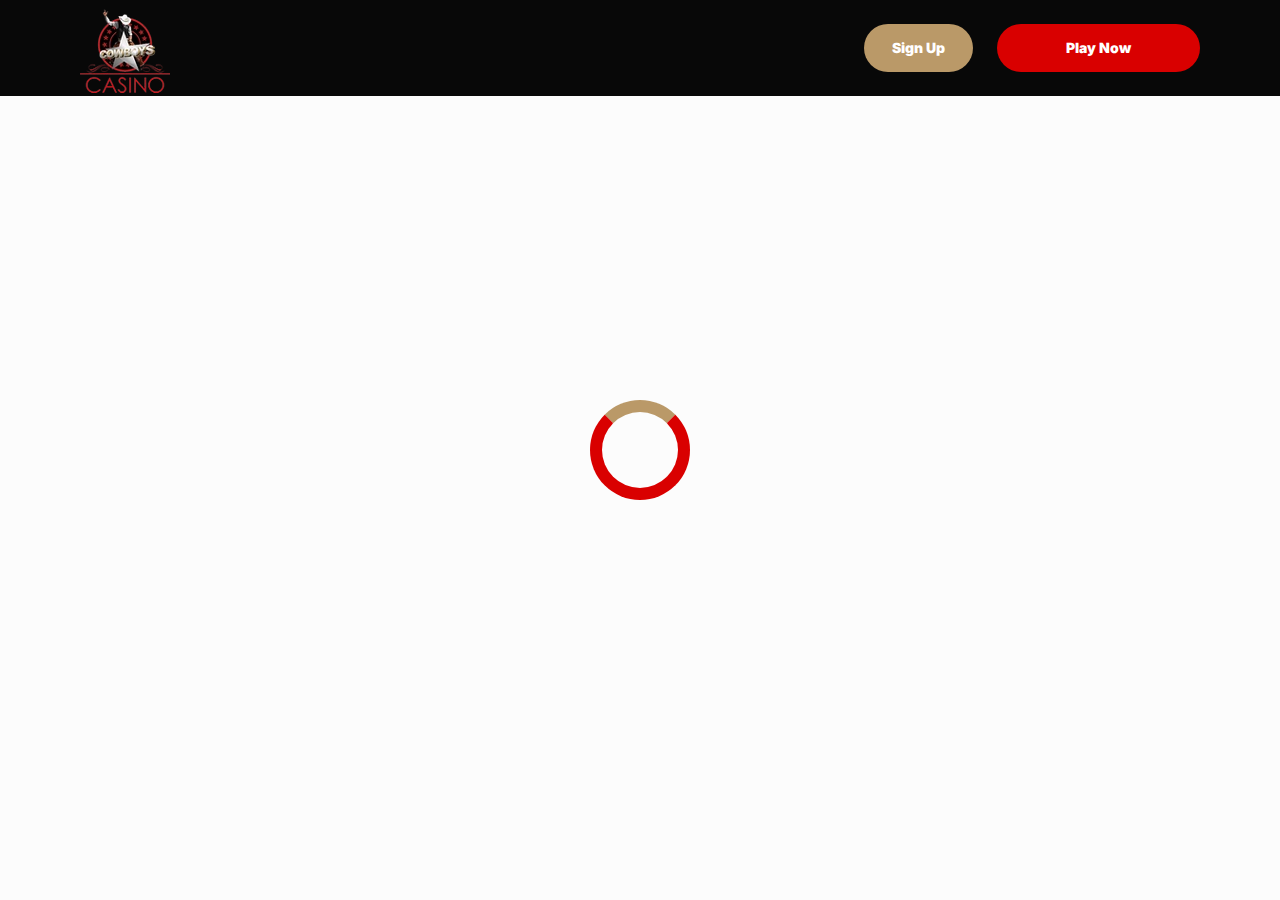
<file: casino.html>
<!doctype html>
<html lang="">
  <head>
    <script src="./index.js"></script>

    <link rel="manifest" href="./manifest.json" />

 
    <!-- Google Fonts -->
    <link rel="preconnect" href="https://fonts.googleapis.com" />
    <link rel="preconnect" href="https://fonts.gstatic.com" crossorigin />
    <link
      href="https://fonts.googleapis.com/css2?family=Inter:wght@300;400;500;600;700&display=swap"
      rel="stylesheet"
    />
      
    <!-- Google Fonts -->
    <link rel="preconnect" href="https://fonts.googleapis.com" />
    <link rel="preconnect" href="https://fonts.gstatic.com" crossorigin />
    <link
      href="https://fonts.googleapis.com/css2?family=Roboto:wght@300;400;500;600;700&display=swap"
      rel="stylesheet"
    />
      
    <!-- Google Fonts -->
    <link rel="preconnect" href="https://fonts.googleapis.com" />
    <link rel="preconnect" href="https://fonts.gstatic.com" crossorigin />
    <link
      href="https://fonts.googleapis.com/css2?family=Roboto:wght@300;400;500;600;700&display=swap"
      rel="stylesheet"
    />

    <meta
      name="viewport"
      content="width=device-width, initial-scale=1, minimum-scale=1, maximum-scale=2"
    />
    <link
      rel="preload"
      as="image"
      href="_assets/images/1763046158-favicon-staticwixstaticcom.webp"
      fetchpriority="high"
    />
    <link rel="stylesheet" href="./normalize.css" />
    <link rel="stylesheet" href="./index.css" />
    <meta name="theme-color" content="" />
    <title>Cowboys Casino Calgary | Slots, Poker, Shows &amp; Nightlife</title>
    <meta name="description" content="Discover Cowboys Casino in Calgary — 370+ slot machines, poker room, live shows, bars, nightclub, and festivals. Learn about bonuses, betting limits, entertainment, and nearby hotels.
" />
    <meta property="og:title" content="Cowboys Casino Calgary | Slots, Poker, Shows &amp; Nightlife" />
    <meta property="og:description" content="Discover Cowboys Casino in Calgary — 370+ slot machines, poker room, live shows, bars, nightclub, and festivals. Learn about bonuses, betting limits, entertainment, and nearby hotels.
" />
    <link
      rel="canonical"
      href="https://cowboyscasino-online.com"
    />
    <meta property="og:site_name" content="Cowboys Casino Calgary | Slots, Poker, Shows &amp; Nightlife" />
    <meta property="og:locale" content="en-CA" />
    <meta property="og:image" content="_assets/images/1763046037-snimok-ekrana-2025-11-13-175559-1-1.webp" />
    <meta property="og:image:width" content="1200" />
    <meta property="og:image:height" content="630" />
    <meta property="og:type" content="website" />
    <meta name="twitter:card" content="summary_large_image" />
    <meta name="twitter:site" content="cowboyscasino-online.com" />
    <meta name="twitter:title" content="Cowboys Casino Calgary | Slots, Poker, Shows &amp; Nightlife" />
    <meta name="twitter:description" content="Discover Cowboys Casino in Calgary — 370+ slot machines, poker room, live shows, bars, nightclub, and festivals. Learn about bonuses, betting limits, entertainment, and nearby hotels.
" />
    <meta name="twitter:image" content="_assets/images/1763046037-snimok-ekrana-2025-11-13-175559-1-1.webp" />
    <meta name="twitter:image:width" content="1200" />
    <meta name="twitter:image:height" content="630" />
    <link rel="icon" href="_assets/images/1763046044-favicon-staticwixstaticcom.webp" type="image/x-icon" sizes="16x16" />
    <meta name="language" content="en-CA" />
    <link rel="apple-touch-icon" href="" sizes="96x96" />
    <link
      rel="icon"
      href="_assets/images/1763046050-favicon-staticwixstaticcom.webp"
      type="image/webp"
      sizes="192x192"
    />
    <meta http-equiv="X-UA-Compatible" content="IE=edge" />
    <meta name="keywords" content="casino, online casino, gambling, slots, table games" />
    <link rel="icon" type="image/x-con" href="_assets/images/1763046044-favicon-staticwixstaticcom.webp" />
    <link rel="manifest" href="/manifest.json" />
    <link
      rel="preload"
      href="_assets/images/1763045915-snimok-ekrana-2025-11-13-175559-1-1.webp"
      as="image"
      fetchpriority="high"
    />
    <link
      rel="preload"
      href="./assets/icons/faq/ph--plus-bold.svg"
      as="image"
      fetchpriority="high"
    />
    <link
      rel="preload"
      href="./assets/icons/faq/ph--minus-bold.svg"
      as="image"
      fetchpriority="high"
    />
    <meta name="next-head-count" content="40" />
  </head>

  <body>
    <header class="header">
      <div class="headerBlock">
        <div class="headerLogoContainer">
          <a href="https://cowboyscasino-online.com" aria-label="Main page"
            ><img
              class="header__logo logo"
              src="_assets/images/1763046158-favicon-staticwixstaticcom.webp"
              alt="Cowboys Casino Logo"
          /></a>
        </div>
        <ul class="nav__list">
          <li class="nav__item">
            <a
              class="nav__link"
              href="casino.html?id=example-offer-id"
              aria-label="Sign Up"
              id="navSignUp"
            >
              Sign Up
            </a>
          </li>
          <li class="nav__item nav__itemLarge">
            <a
              class="nav__link nav__linkLarge"
              href="casino.html?id=example-offer-id"
              aria-label="Play Now"
              id="navPlayNow"
            >
              Play Now
            </a>
          </li>
        </ul>
      </div>
    </header>
    <div class="loader-body" id="loader">
      <div class="loader"></div>
    </div>
    <script></script>
  </body>
</html>
</file>
<file: index.css>
.main,.wrapper{width:100%;display:flex;position:relative}.btn,.main,.wrapper{position:relative}.btn,.not-found-title,.subtitle,.title{font-family:var(--accent-font);font-weight:900}.btn,.nav__item,.subtitle,.title{font-weight:900}.operatorElementGrey,.payElementGrey{mix-blend-mode:screen}.btn,.heroTitle,.subtitle,.title{text-transform:uppercase}.casinoCard,.heroTitle,.nav__list{letter-spacing:0}.cardName,.casinoCard,.loader-body,.not-found-content{text-align:center}.bonusDetailsImage,.cardImage{filter:drop-shadow(0 .125rem .125rem rgb(0 0 0 / .75))}.btn:hover,.gameContainer:hover,.nav__item:hover{transform:scale(1.1)}.btn:hover,.faqLabel:hover,.gradientContainer:hover,.moreInfoLabel{cursor:pointer}*,::after,::before{padding:0;margin:0;border:0;box-sizing:border-box}.btn,.btn--large{border-radius:6.25rem;line-height:1.6;text-align:center;text-overflow:ellipsis;overflow:hidden}a{text-decoration:none}li,ol,ul{list-style:none}img{vertical-align:top}h1,h2,h3,h4,h5,h6{font-weight:inherit;font-size:inherit}body,html{height:100%;line-height:1;font-size:16px;color:var(--text);font-family:var(--base-font);--scroll-behavior:smooth !important;scroll-behavior:smooth!important}body.overflow{overflow:hidden}.wrapper{min-height:100%;flex-direction:column;overflow-x:hidden}.container{max-width:90rem;margin:0 auto}.main{flex:1 1 auto;flex-direction:column;background:var(--main-bg)}.block{margin:0 auto;max-width:70rem;padding:0}.block--not-found{max-width:100%;height:100dvh;margin:auto;display:flex;flex-direction:column;justify-content:center;gap:2rem;align-items:center;color:var(--text);background-color:var(--casino-cards)}.btn,.loader-body{justify-content:center;display:flex}.not-found-title{font-size:4rem;color:var(--welcome-bonus-text)}.btn,.btn a{color:var(--button-text)}.not-found-content{font-size:1.5rem;margin:.3125rem;color:var(--text)}.block--not-found button{margin-top:1.875rem}.btn{width:13.625rem;height:3.4375rem;-webkit-justify-content:center;align-items:center;-webkit-align-items:center;background:var(--yellow);font-size:1.25rem;transition:0.2s;box-shadow:inset 0 0 0 .125rem transparent,0 0 0 .125rem #fff0}.btn--large{width:17.5rem;height:5.4375rem;font-size:1.75rem;gap:6.25rem;box-shadow:inset 0 0 0 .1875rem #fff0,0 .125rem 0 0 #fff0;background:var(--yellow-button);color:var(--main-button-text)}.btn--medium{width:13rem;height:3.25rem;font-size:1.25rem;line-height:1.6}.content,.subtitle,.title{line-height:1.39;color:var(--text)}.btn--small{width:9.125rem}.title{font-size:3.5rem}.title span{color:var(--text)}.subtitle{font-size:2.5rem}.content{font-family:var(--base-font);font-size:1.25rem}.logo{width:100%;height:auto}.heroTitle,.nav__item{font-family:var(--accent-font)}.nav__select__container{cursor:pointer;scale:1!important;transform:scale(1)!important}.nav__select{background:var(--bg);color:var(--lang-select-color);text-transform:uppercase;cursor:pointer}:root{--accent-font:'Inter', sans-serif;--base-font:'Roboto', sans-serif;--welcome-bonus-font:'Roboto', sans-serif;--lang-select-color:#222829;--bg:#080808;--bg-light:#080808;--main-bg:#e6e6e6;--text:#222829;--text-black:#ffffff;--table-head:#080808;--text-head:#ffffff;--hero-title-text:#222829;--yellow:#BA9968;--yellow-button:#D90000;--welcome-bonus-bg:#ffffff;--button-text:#ffffff;--main-button-text:#ffffff;--border-color:#efefdc;--casino-cards:#fcfcfc;--welcome-bonus-text:#D90000;--bonus-border-head:#efefdc;--bonus-border:#000033;--pay-back:#deeadf;--providers-back:#BA9968;--faq-label:#ffffff;--bg-footer:#222829;--copyright:#e7e7d5;--link-hover:#222829;--icon-color:;--top-games-hover-fg:#080808}.loader-body{width:100%;height:100vh;align-content:center;transition:0.5s;align-items:center;background-color:var(--casino-cards)}.header,.nav__item{justify-content:center;display:flex}.loader__img{width:7.5rem;height:7.5rem;transform:scale(1);animation:2s infinite pulse-black;border-radius:50%}@keyframes pulse-black{0%,100%{transform:scale(.8);box-shadow:0 0 0 1.25rem var(--yellow)}70%{transform:scale(1);box-shadow:0 0 0 .625rem #fff0}}.loader{width:6.25rem;height:6.25rem;border:.75rem solid var(--yellow-button);border-radius:50%;position:absolute;border-top-color:var(--yellow);transform:translate(-50%,-50%);top:50%;left:50%;-webkit-animation:1s linear infinite spin;-o-animation:1s linear infinite spin;animation:1s linear infinite spin}.loader-body.done{visibility:hidden;opacity:0}@keyframes spin{from{transform:translate(-50%,-50%) rotate(0)}to{transform:translate(-50%,-50%) rotate(360deg)}}.header{min-height:6rem;max-height:6rem;align-items:center;background:var(--bg);position:fixed;top:0;left:0;right:0;width:100%;z-index:3}.headerBlock{width:100%;height:100%;display:flex;gap:.625rem;align-items:center;justify-content:space-between;padding:1.5rem 10rem}.headerLogoContainer{height:100%;max-width:8.75rem;width:8.75rem;margin-left:0;display:flex}.headerLogoContainer a{margin:auto;width:100%}.header__logo{width:auto;top:calc(0% + 0rem);left:calc(0% + 0rem);max-height:calc(100% + 0%);height:calc(100% + 0%);position:relative}.nav__list{display:flex;gap:1.5rem}.nav__item{align-items:center;font-size:.875rem;line-height:1.7;transition:0.2s;border-radius:6.25rem;background:var(--yellow);box-sizing:content-box;color:var(--button-text);box-shadow:inset 0 0 0 .125rem transparent,0 .125rem 0 0 #fff0}.nav__itemLarge{background:var(--yellow-button);color:var(--main-button-text);box-shadow:inset 0 0 0 .125rem #fff0,0 .125rem 0 0 #fff0}.nav__item:hover{cursor:pointer}.nav__link{color:var(--button-text);padding:.75rem 1.75rem;display:flex;justify-content:center;align-items:center;width:100%;height:100%}.nav__linkLarge{color:var(--main-button-text);padding:.75rem 4.3125rem}@media (max-width:90rem){.headerBlock{max-width:70rem;margin:0 auto;padding:1.5rem 0}}@media (max-width:75rem){.block{padding:0 2.5rem}.headerBlock{padding:1.5rem 3rem 1.5rem 2.7rem}}@media (max-width:64rem){.headerBlock{padding:1.5rem 3rem 1.5rem 2.7rem}.headerLogoContainer{margin-left:0}}.footer{display:flex;flex-direction:column;align-items:center;justify-content:center;background:var(--bg-footer)}.footerContainer{max-width:90rem;margin:0 auto;width:100%}.footerTop{padding-top:1.625rem;padding-bottom:.5rem;width:100%;display:flex;justify-content:center;position:relative}.footerLogoContainer{position:absolute;top:.5rem;left:10rem}.footer__logo{width:8.75rem;height:auto}.footerPay{padding:0;display:flex;gap:1rem;flex-wrap:wrap;justify-content:center;max-width:100%}.payElementGrey{max-height:2rem;width:auto}.payElementColor{display:none;max-height:2rem;width:auto}.bonusDetailsInfo .bonusDetailBlockAdd,.heroTextMobile,.moreInfoInput,.operatorBlock:hover .operatorElementGrey,.payBlock:hover .payElementGrey,.topCasinoChipsLeftMobile{display:none}.faqInput:checked+.faqLabel+.faqContent,.heroTextDesktop,.operatorBlock:hover .operatorElementColor,.payBlock:hover .payElementColor{display:block}.footerMiddle,.footerOperator{display:flex;justify-content:center}.footerMiddle{padding-top:.5rem;padding-bottom:0;width:100%}.footerOperator{max-width:40.5rem;width:80%;padding:0;flex-wrap:wrap;gap:.5rem}.operatorElementColor,.operatorElementGrey{max-height:2rem;width:auto;margin-bottom:1rem}.operatorElementColor{display:none}.footerBottom{padding-top:.625rem;padding-bottom:.625rem}.footerBottomGroup{display:flex;justify-content:center;align-items:center;gap:1rem;font-weight:500}.footerBottomAge{font-size:2rem;line-height:1.1875;color:var(--copyright)}.footerBottomCopyright{font-size:1.25rem;line-height:2;color:var(--copyright)}@media (max-width:86.25rem){.footerTop{padding-top:1.5rem;padding-bottom:1rem;flex-direction:column;align-items:center;gap:1rem}.footerLogoContainer{position:static;display:block}.footer__logo{width:8.75rem;height:auto}}@media (max-width:64rem){.footerOperator{width:60%}.payElementColor,.payElementGrey{max-height:1.75rem}.operatorElementColor,.operatorElementGrey{max-height:1.5625rem}}@media (max-width:55rem){.footerOperator{width:70%}}@media (max-width:48rem){.not-found-title{font-size:4rem}.btn--large,.not-found-content{font-size:1.25rem}.btn--large{width:15rem;height:4.5rem;gap:.625rem;line-height:1.6;border-radius:6.25rem;background:var(--yellow-button)}.header{min-height:6rem;max-height:6rem}.headerBlock{padding:1.5rem 2.5rem 1.5rem 2.3rem}.headerLogoContainer{max-width:7.25rem;width:7.25rem}.header__logo{height:auto;top:calc(0% + 0rem);left:calc(0% + 0rem);max-width:calc(7.25rem + 0%);width:calc(7.25rem + 0%);position:relative}.nav__list{gap:.5rem}.nav__item{font-size:.625rem;border-radius:6.25rem}.nav__link{padding:.5rem 1.15625rem}.nav__linkLarge{padding:.5rem 1.75rem}.footer__logo{width:5.5rem;height:auto}}@media (max-width:36.25rem){.footerBottomGroup{gap:.625rem}.footerPay{gap:.4rem}.footerOperator{gap:.4rem;width:80%}.operatorElementColor,.operatorElementGrey,.payElementColor,.payElementGrey{max-height:1.375rem}.footerBottomAge{font-size:1.625rem}.footerBottomCopyright{font-size:1rem}}@media (max-width:36rem){.btn,.btn--large{border-radius:6.25rem}.subtitle,.title{font-weight:900;font-family:var(--accent-font);word-wrap:break-word}.btn--large{width:15rem;height:4.5rem;gap:.625rem;font-size:1.5rem;line-height:1.6;background:var(--yellow-button)}.btn--medium{font-size:1.125rem;line-height:1.6}.title{font-size:2rem}.subtitle{font-size:1.5rem}.footerMiddle{padding-top:0;padding-bottom:0}.footerOperator{max-width:26rem;width:100%}.footerBottomGroup,.footerPay{gap:.625rem}.payElementColor,.payElementGrey{max-height:1.375rem}.operatorElementColor,.operatorElementGrey{max-height:1.375rem;margin-bottom:.4rem}.footerBottomAge,.footerBottomCopyright{font-size:1.125rem;line-height:1.17;color:var(--copyright)}}@media (max-width:30rem){.footerBottomGroup{gap:.1875rem;font-weight:400}.payElementColor,.payElementGrey{max-height:1rem}.footerBottomAge,.footerBottomCopyright{font-size:.75rem}.footerBottomGroup,.footerPay{gap:.5rem}}.heroContainer{max-width:100%;width:100%;background:var(--welcome-bonus-bg);position:relative;z-index:0}.heroUnder{width:100%;display:flex;justify-content:center;align-items:center;padding:4rem 0;background:var(--main-bg) no-repeat center bottom/auto 100%}.heroMainTitle{max-width:70rem;width:70rem;border-radius:.9375rem;background:var(--welcome-bonus-bg);padding:1.4375rem 3.75rem;text-transform:uppercase;font-size:1.75rem;line-height:1.214;text-align:center;margin:0;color:var(--text)}.hero,.heroButton,.heroGroup{z-index:1;position:relative}.hero{max-width:90rem;width:100%;margin:0 auto;padding:8.53125rem 0 8.75rem;max-width:calc(90rem + 0%);width:calc(100% + 0%);background:url(_assets/images/1763045876-snimok-ekrana-2025-11-13-175559-1-1.webp) right calc(10.5rem + 0rem) top calc(8.5rem + -3rem) / auto calc(63% + 10%) no-repeat}.heroBlock{position:relative;width:100%;max-width:70rem;margin:0 auto}.heroGroup{width:100%;margin-bottom:5.03125rem;display:flex;flex-direction:column;gap:3rem}.heroTitle{max-width:22.75rem;font-size:4rem;font-weight:900;line-height:1.5625;color:var(--hero-title-text);text-shadow:0 .25rem .25rem rgb(0 0 0 / .25);font-family:var(--welcome-bonus-font)}.heroTextGroup{max-width:70%;margin-bottom:0}.heroText{font-size:2rem;line-height:1.1875;min-height:2.375rem;font-weight:500;color:var(--text)}.heroTextBonus{max-width:50%}.heroLink{display:block;width:18.125rem}.heroButton,.gamesButton,.advantagesButton,.bonusDetailsButton,.topCasinoButton{width:18.125rem;font-size:1.75rem}@media (max-width:85rem){.hero{padding:8.53125rem 0 8.75rem;background:url(_assets/images/1763045876-snimok-ekrana-2025-11-13-175559-1-1.webp) right calc(1rem + 0rem) top calc(10rem + -3rem) / auto calc(55% + 10%) no-repeat}.heroTextBonus{max-width:65%}}@media (max-width:75rem){.heroMainTitle{max-width:52.0625rem}}@media (max-width:64rem){.hero{padding:8.53125rem 0 8.75rem;background:url(_assets/images/1763045876-snimok-ekrana-2025-11-13-175559-1-1.webp) right calc(1rem + 0rem) top calc(10rem + -3rem) / auto calc(50% + 10%) no-repeat}.heroGroup{gap:2rem}.heroTextBonus{max-width:70%}.heroTitle{max-width:22.75rem;font-size:3rem}.heroText{font-size:1.5rem;min-height:1.7rem}}@media (max-width:58.125rem){.hero{padding:8.53125rem 0 8.75rem;background:url(_assets/images/1763045876-snimok-ekrana-2025-11-13-175559-1-1.webp) right calc(1rem + 0rem) top calc(10rem + -3rem) / auto calc(45% + 10%) no-repeat}.heroTextBonus{max-width:64%}.heroMainTitle{max-width:34.1875rem}}@media (max-width:48rem){.heroTextBonus,.heroTextGroup{max-width:100%}.heroText,.heroTitle{font-family:var(--accent-font)}.hero{padding:24.09375rem 0 2.75rem;background:url(_assets/images/1763045876-snimok-ekrana-2025-11-13-175559-1-1.webp) center top calc(10rem + -3rem) / auto calc(36% + 10%) no-repeat}.heroUnder{height:4rem}.heroBlock{text-align:center}.heroGroup{margin-bottom:0;gap:1.45rem;align-items:center}.heroTextGroup{margin-top:1.55rem}.heroTextDesktop{display:none}.heroTextMobile{display:block}.heroLink{margin-left:auto;margin-right:auto;width:16.375rem;position:relative;left:0}.heroButton,.gamesButton,.advantagesButton,.bonusDetailsButton,.topCasinoButton{font-size:1.5rem;width:16.375rem;height:4.8125rem}.heroTitle{max-width:22.75rem;font-size:3.5rem;display:none}.heroText{text-transform:uppercase;font-size:1.5rem;line-height:1.5;min-height:auto;color:var(--text)}.heroMainTitle{padding:1rem .8125rem;font-size:1.25rem;max-width:38.5rem}}.bonusDetailsTitle,.sprovidersTitle,.topCasinoGroup,.topCasinoTitle{margin-bottom:3rem}@media (max-width:43.75rem){.heroMainTitle{max-width:31rem}.heroUnder{padding:5.5rem 2.5rem}}@media (max-width:36rem){.heroBlock,.heroTextGroup{margin-left:0}.hero{background:url(_assets/images/1763045915-snimok-ekrana-2025-11-13-175559-1-1.webp) center top calc(3.5rem + 2rem) / auto calc(50% + -5%) no-repeat}.heroBlock{padding-right:0;padding-left:0}.heroTitle{margin-left:2.5rem;margin-top:0}}@media (max-width:34.375rem){.hero{background:url(_assets/images/1763045915-snimok-ekrana-2025-11-13-175559-1-1.webp) center top calc(5.5rem + 2rem) / auto calc(50% + -5%) no-repeat}.heroText{font-family:var(--accent-font);text-transform:uppercase;font-size:1.2rem}.heroUnder{height:4rem}.heroMainTitle{padding:.5rem;font-size:1rem}}@media (max-width:25.875rem){.hero{background:url(_assets/images/1763045915-snimok-ekrana-2025-11-13-175559-1-1.webp) center top calc(4.2rem + 2rem) / auto calc(50% + -5%) no-repeat}.heroGroup{gap:2rem}.heroUnder{height:4rem}.heroTitle{margin-top:0;max-width:22.75rem;font-size:2.6rem;line-height:110%}.heroText{font-size:1.1rem;line-height:1.1;min-height:1.32rem}}@media (max-width:23.4375rem){.hero{padding:15rem 0 1rem;background:url(_assets/images/1763045915-snimok-ekrana-2025-11-13-175559-1-1.webp) center top calc(2.5rem + 2rem) / auto calc(55% + -5%) no-repeat}.heroGroup{gap:1rem}.heroUnder{height:2rem;padding:2.5rem 1.5rem}.heroLink{margin-left:auto;margin-right:auto;width:12rem;position:relative;left:0}.heroTitle{margin-top:0;max-width:22.75rem;font-size:2.6rem;line-height:110%}.heroText{font-size:.8rem;line-height:1;min-height:1rem;margin-left:1rem;margin-right:1rem}.heroButton,.gamesButton,.advantagesButton,.bonusDetailsButton,.topCasinoButton{font-size:1rem;line-height:1;width:12rem!important;height:3rem;margin:0 auto}}.cardBonus,.cardName,.cardWelcome{max-width:100%}.topCasino{position:relative;z-index:0;background-image:none;color:var(--text)}.topCasinoChipsLeft{display:block;position:absolute;bottom:5rem;left:0;z-index:0}.topCasinoBlock{padding-top:4.5rem;position:relative;z-index:1}.topCasinoGroup{max-width:100%;display:flex;flex-wrap:wrap;gap:1.6625rem;justify-content:flex-start;align-items:stretch}.cardBonus,.cardWelcome{margin:auto;font-family:var(--base-font)}.sgradientContainer,.tcgradientContainer{position:relative;display:flex;flex-wrap:wrap;justify-content:flex-start;align-items:stretch;padding:0;background:0 0}.bonusTableRowContainer::before,.gggradientContainer::before,.pygradientContainer::before,.sgradientContainer::before,.tcgradientContainer::before{content:"";position:absolute;top:-.125rem;left:-.125rem;right:-.125rem;bottom:-.125rem;background:0 0;z-index:-1;border-radius:.5rem}.casinoCard{width:16.25rem;height:auto;padding:2rem 1.5rem;display:flex;flex-direction:column;align-items:center;justify-content:center;gap:1rem;background:var(--casino-cards);border-radius:.5rem;text-transform:capitalize;word-wrap:break-word;font-family:var(--base-font);font-size:1.25rem;line-height:1.2}.cardButton,.cardButton span{width:12.625rem}.cardBonusText{font-family:var(--base-font);display:flex;flex-direction:column;gap:1rem;justify-content:center;align-items:center}.cardWelcome{color:var(--welcome-bonus-text);font-size:1.5rem;line-height:1.17}.cardBonus{font-size:1.25rem;line-height:1.15}.cardImage{margin-top:0;justify-self:flex-start}.cardName{font-family:var(--base-font);font-weight:500;font-size:1.25rem;line-height:1.2}.gamePlayText,.gameTitle{font-family:var(--base-font);font-weight:500}.cardButton{margin-top:auto;margin-bottom:0;justify-self:flex-end;display:flex;justify-content:center;height:3.5rem}.topCasinoButton{width:17.5rem;margin:0 auto}@media (max-width:75rem){.topCasinoGroup{justify-content:center}}@media (max-width:64.375rem){.topCasino{background-image:none}.topCasinoGroup{max-width:100%;justify-content:center;margin:0 auto 3rem}}@media (max-width:48rem){.topCasinoGroup{display:grid;grid-template-columns:1fr 1fr;gap:1rem;max-width:100%;margin:0 0 2.5rem;padding-left:2.5rem;padding-right:2.5rem}.casinoCard{width:100%}}@media (max-width:36rem){.casinoCard,.tcgradientContainer::before{border-radius:.5rem}.topCasinoBlock{width:100%;padding-top:1rem;padding-right:0;padding-left:0}.cardName,.topCasinoChipsLeft{display:none}.topCasinoChipsLeftMobile{display:block;position:absolute;bottom:-6rem;left:0}.topCasinoTitle{max-width:18.75rem;margin-left:2.5rem;margin-right:2.5rem}.casinoCard{padding:1rem 1.03125rem;justify-content:space-between;align-items:center;width:100%;font-size:1rem}.cardImage{margin-top:0;max-width:10rem;width:10rem;height:4rem}.cardBonusText{gap:.5rem}.cardWelcome{font-size:1.5rem;line-height:1.17}.cardBonus{font-size:1rem;line-height:1.1875;max-width:70%}.cardButton,.cardButton span{max-width:12.5rem;width:12.5rem}.cardButton{padding:0;height:3.375rem;font-size:1.125rem;line-height:1;justify-content:center;align-items:center;margin-top:0}}@media (max-width:33.125rem){.topCasinoGroup{grid-template-columns:1fr}.cardBonus{max-width:100%}}.bonus .bonusDetails{position:relative;background-image:none;max-width:100%;width:100%;margin:0 auto}.bonusChipsRight{display:block;position:absolute;top:-8rem;right:0}.bonusDetailsBlock,.gamesBlock,.sprovidersBlock{padding-top:8.75rem;padding-bottom:8.75rem}.bonusTable{display:flex;flex-direction:column;gap:1.5rem;margin-bottom:3rem}.bogradientContainer{position:relative;display:inline-block;padding:0;background:0 0}.bonusTableHeader,.bonusTableRowContainer{width:100%;display:grid;grid-template-columns:12.875rem repeat(5,1fr);font-size:1.25rem;border-radius:.5rem}.bogradientContainer::before{content:"";position:absolute;top:-.0625rem;left:-.0625rem;right:-.0625rem;bottom:-.0625rem;background:0 0;z-index:-1;border-radius:.5rem}.bonusTableHeader{row-gap:1.5rem;line-height:2}.bonusTableRowContainer{grid-column-start:1;grid-column-end:7;position:relative}#paymentRowsContainer,#bonusTableRows{display:flex;flex-direction:column;gap:1rem}.bonusTableRow.bonusTableHeader{background:var(--table-head)}.bonusDetailsWelcome{width:15rem!important}.bonusTableRow>div:not(.bonusDetailsInfo){padding-top:1rem;padding-bottom:1rem}.bonusTableRow:not(.bonusTableHeader)>div:not(.bonusDetailsInfo){background:var(--casino-cards);color:var(--text)}.bonusDetailsImage,.bonusDetailsText,.moreInfoLabel{border-right:.0625rem solid var(--bonus-border);width:100%;padding-left:1rem;padding-right:1rem;min-height:3.75rem;display:flex;justify-content:center;align-items:center}.bonusDetailBlock .bonusDetailsText,div.bonusTableHead:nth-child(6) p{border-right:none}.bonusDetailsContainer .bonusDetailsText{border-right:.0625rem solid var(--bonus-border);justify-content:flex-start;height:2.5rem;margin-top:.5rem;margin-bottom:.5rem;min-height:auto}.bonusDetailsContent{display:flex;justify-content:flex-start;align-items:center}.bonusTableRow.bonusTableHeader>div.bonusTableHead{font-size:1.5rem;line-height:1.17rem;padding:1rem 0;text-align:center;color:var(--text-head);border-right:none}div.bonusTableHead p{width:100%;border-right:.0625rem solid var(--bonus-border-head);height:3.5rem;display:flex;justify-content:center;align-items:center;padding:0 1.2rem;line-height:1.17}.bonusTableRow div.bonusDetailsInfo{background:0 0}.bonusDetailsInfo{margin-top:.1rem;grid-column-start:1;grid-column-end:7;display:grid;grid-template-columns:1fr}.bonusDetailsInfo .bonusDetailBlock{display:grid;grid-template-columns:12.875rem 5fr;border-bottom:.0625rem solid var(--bonus-border);font-size:1.25rem;line-height:2;color:var(--text)}.bonusDetailBlock p{padding:0 1rem;width:100%}.moreInfoLabel{display:flex;transition:0.5s}.bonusTableRow.bonusTableHeader>div.bonusTableHead .bonusClaimBonus{width:16.2rem}.bonusButton-deposit{background:var(--yellow);width:10.5rem;height:3.25rem;font-size:1.25rem;line-height:1.2}.bonusButton{width:13.5625rem;height:3.5rem;background:var(--yellow);margin-left:1.71875rem;margin-right:1rem}div:has(.moreInfoInput+.moreInfoLabel)~.bonusDetailsInfo{display:none}div:has(.moreInfoInput:checked+.moreInfoLabel)~.bonusDetailsInfo{display:grid}.bonusDetailsButton{margin:0 auto}@media (max-width:65.625rem){.bonusTableRow.bonusTableHeader>div.bonusTableHead .bonusClaimBonus{width:15rem}.bonusButton{margin-left:1rem;width:13rem}}@media (max-width:64.375rem){.bonusDetailsInfo,.bonusTableRowContainer{grid-column-start:1;grid-column-end:6}.bonusDetails{background-image:none}.bonusTable{font-size:1rem}.bonusTableHeader,.bonusTableRowContainer{grid-template-columns:repeat(5,1fr)}.bonusTableHeader>div:nth-child(2),.bonusTableRowContainer>div:nth-child(2){display:none}.bonusDetailsInfo .bonusDetailBlock{line-height:1.2;grid-template-columns:11.25rem 4fr}.bonusDetailsInfo{margin-top:.5rem}.bonusDetailsImage{min-width:6.25rem;height:auto;min-height:auto}.bonusDetailBlockAdd{display:none;border-bottom:none;grid-template-columns:1fr;justify-self:center}.bonusDetailsPicture,.bonusHeaderCasino{min-width:11.25rem}}@media (max-width:48rem){.bonusDetailsInfo,.bonusTableRowContainer{grid-column-start:1;grid-column-end:5}.bonusDetailsBlock{padding-top:7.5rem;padding-bottom:6rem}.bogradientContainer::before,.bonusTableHeader,.bonusTableRowContainer,.bonusTableRowContainer::before{border-radius:.5rem}.bonusTableHeader>div:nth-child(6),.bonusTableRowContainer>div:nth-child(6){display:none}.bonusTable{font-size:1.125rem;gap:1.5rem}.bonusTableHeader,.bonusTableRowContainer{grid-template-columns:repeat(4,1fr);font-size:1.125rem;row-gap:1.5rem}.bonusDetailBlock{grid-template-columns:11rem 3fr}.bonusDetailsImage,.bonusDetailsText,.moreInfoLabel{border-right:none;padding-left:.5rem;padding-right:.5rem;min-height:4rem}.bonusDetailsRate{border-left:.0625rem solid var(--bonus-border)}.bonusTableRow>div:not(.bonusDetailsInfo){padding-top:.5rem;padding-bottom:.5rem}.bonusDetailsPicture,.bonusHeaderCasino{min-width:11rem}.bonusDetailsImage{height:auto;min-height:auto}.bonusDetailsContainer .bonusDetailsText{border-right:.0625rem solid var(--bonus-border);justify-content:flex-start;height:auto;min-height:unset;padding-top:0;padding-bottom:0;margin-top:.5rem;margin-bottom:.5rem}.bonusTableRow.bonusTableHeader>div.bonusTableHead{font-size:1.125rem;line-height:1.17;padding:.5rem 0;text-align:center;color:var(--text-head);border-right:none}div.bonusTableHead p{border-right:none;height:3.625rem}.bonusTableHead>.bonusHeaderCasino{border-right:.0625rem solid var(--bonus-border-head)}.bonusDetailsInfo{margin-top:1rem}.bonusDetailsInfo .bonusDetailBlock{grid-template-columns:11rem 5fr}.bonusDetailsInfo .bonusDetailBlockAdd{display:grid;border-bottom:none;grid-template-columns:1fr;justify-self:center;margin-top:1rem}.bonusDetailBlock p{padding:.5rem .625rem .5rem .5rem;font-size:1.125rem;line-height:1.5}.bonusDetailsInfo .bonusDetailBlockAdd span{font-size:1rem;line-height:1}.bonusDetailsInfo .bonusDetailBlock .bonusButton{max-width:12.75rem;width:12.75rem;padding:0;height:3.375rem;font-size:1.125rem;line-height:1.39}}.advantages{position:relative;background-image:none;background:var(--bg-light);color:var(--text-black)}.bonusChipsRightMobile,.faqInput,.faqInput+.faqLabel+.faqContent,.gamesChipsLeftMobile,.payMethodGroupTwo,.paymentChipsMobile{display:none}.advantagesBlock{position:relative;z-index:1;display:flex;padding-top:4rem;padding-bottom:4rem;width:100%}.advantagesDescription{width:28rem;border-right:.125rem solid var(--border-color);padding-right:2rem}.advantagesTitle{margin-bottom:2.5rem;color:var(--text-black);font-size:2.5rem}.advantagesAppTitle{margin-bottom:3rem;max-width:21.375rem}.advantagesList{display:flex;flex-direction:column;gap:2.5rem;margin-bottom:2.5rem}.advantagesItem{display:flex;gap:1rem;align-items:center}.advantagesText{font-size:1.5rem;line-height:1.17;max-width:90%;word-wrap:break-word}.advantagesLink{display:block;width:17.5rem}.advantagesButton{width:17.5rem;max-height:5.152rem}.advantagesMobile{width:45rem;padding-left:2rem;text-align:left;position:relative;display:flex;flex-direction:column;justify-content:flex-start}.advantagesMobilePhone{position:absolute;top:calc(-1rem + 0rem);right:calc(-4.5rem + 0rem);max-width:calc(40% + 0%);height:auto;margin-bottom:2.5rem}.advantagesStoreGroup{display:flex;flex-direction:column;gap:1.5rem;align-self:flex-start}@media (max-width:87.5rem){.advantagesMobilePhone{right:calc(-4rem + 0rem)}}@media (max-width:78.125rem){.advantagesBlock{padding-left:2.5rem;padding-right:2.5rem}.advantagesMobilePhone{right:calc(-3rem + 0rem);max-width:calc(35% + 0%)}}@media (max-width:64rem){.advantages{position:relative}.advantagesStoreGroup{flex-direction:column}.advantagesMobilePhone{position:static;height:auto;margin-bottom:2.5rem}}@media (max-width:58.125rem){.advantages{position:relative;color:var(--text-black)}.advantagesBlock{flex-direction:column-reverse;gap:5rem}.advantagesDescription{width:100%;border-right:none;padding-right:0}.advantagesStoreGroup{flex-direction:row;align-self:center}.advantagesMobile{width:100%;padding-left:0}.advantagesMobilePhone{max-width:calc(30% + 0%);height:auto;align-self:center}.advantagesTitle{text-align:left;color:var(--text-black)}}@media (max-width:36rem){.bonusChipsRight{display:none}.bonusDetailsInfo .bonusDetailBlockAdd{justify-self:flex-end;padding:0}.bonusDetailsInfo .bonusDetailBlockAdd span{margin:0}.bonusDetailsButton{margin-left:auto}.bonusTableRow .bonusTableHead .bonusHeaderTextSpins{padding-left:.2rem;padding-right:.2rem}.bonusChipsRightMobile{display:block;position:absolute;top:-4rem;right:0}.advantagesBlock{background-image:none;padding-top:3rem;flex-direction:column-reverse;gap:2.5rem}.advantagesDescription{padding:1.5rem}.advantagesMobile{width:100%;padding:1.5rem;margin-bottom:0}.advantagesButton,.advantagesLink{margin-left:auto;margin-right:auto;width:15.5625rem}.advantagesAppTitle,.advantagesTitle{color:var(--text-black);margin-bottom:1.5rem;max-width:100%}.advantagesTitle{text-align:left;font-size:1.5rem;line-height:1}.advantagesText{font-size:1.125rem;line-height:1.17}.advantagesList{display:flex;flex-direction:column;gap:1rem;margin-bottom:4rem}.advantagesLink{max-width:15.5625rem}.advantagesStoreGroup{flex-direction:row;align-self:center}.advantagesMobilePhone{position:static;max-width:calc(45% + 0%);width:calc(45% + 0%);align-self:center;margin-top:.5rem;margin-bottom:1.5rem}.bonusesCircleContainer{background:0 0}}.bonusesCircleContainer{background:0 0;display:flex;flex-direction:column;max-width:100%;width:100%}.games{background:0 0;position:relative}.gamesTitle{margin-bottom:3rem;margin-left:0}.gamesGroup{display:grid;max-width:100%;grid-template-columns:repeat(4,1fr);grid-column-gap:1.3125rem;grid-row-gap:1.5rem;justify-items:center;margin-bottom:3rem}.gggradientContainer{opacity:0;transition:0.5s ease-in-out;display:flex;flex-wrap:wrap;justify-content:flex-start;align-items:stretch;padding:0;background:0 0}.gameDescription,.playBlock{justify-content:center;display:flex}.gameDescription{position:absolute;top:0;left:0;transition:0.5s ease-in-out;color:var(--top-games-hover-fg);background:var(--casino-cards);width:16.5rem;height:8.875rem;align-items:center;flex-direction:column;gap:1rem;padding:.625rem;border-radius:.5rem}.gamesButton,.gamesLink{width:17.5rem}.gameImage{border-radius:.5rem}.playBlock{align-items:center;gap:.5rem}.gameContainer{transition:0.2s;position:relative;border-radius:.5rem}.gameContainer:hover .gggradientContainer{opacity:1}.gamePlayLink{display:flex;gap:.875rem;justify-content:center;align-items:center;font-size:1.625rem;line-height:1.875rem;font-weight:500}.gameTitle{text-align:center;word-break:break-word;font-size:1.5rem;line-height:1}.gamePlayText{display:block;font-size:1.5rem;line-height:1.17}.connectSubtitle,.connectTitle,.depositTitle,.history,.historySubtitle,.historyTitle{color:var(--text-black)}.gamesLink{display:block;margin:0 auto}@media (max-width:75rem){.bonusDetailsBlock{padding-left:2.5rem;padding-right:2.5rem}.bonusDetailsWelcome{width:13rem!important}.gameDescription,.gameImage{width:13.75rem;height:7.375rem}.gamesBlock{padding:8.75rem 2.5rem}.gamesTitle{margin-left:0}.gameDescription{gap:.5rem;padding:.5rem}.gameTitle{font-size:1.2rem}}@media (max-width:64rem){.gameDescription,.gameImage{width:15rem;height:8rem}.gamesGroup{max-width:100%;grid-template-columns:repeat(2,15.625rem);justify-content:center}.gameDescription{gap:.5rem;padding:.5rem}}@media (max-width:32.5rem){.headerLogoContainer,.header__logo{top:calc(0% + 0rem);left:calc(0% + 0rem);max-width:calc(5.8rem + 0%);width:calc(5.8rem + 0%)}.nav__list{flex-direction:row;align-items:center}.nav__item{display:none}.nav__itemLarge{display:flex}.header__logo{height:auto}.footer__logo{width:5.5rem;height:auto}.gamesGroup{grid-template-columns:repeat(1,15.625rem)}}.applicationCircleContainer,.historyCircleContainer,.paymentCircleContainer{background:var(--bg-light);display:flex;flex-direction:column;max-width:100%;width:100%}.history,.payMethod{background-image:none}.history{position:relative}.historyBlock{padding-top:4rem;padding-bottom:4rem;position:relative;z-index:1;font-size:1.25rem;line-height:2}.historyTitle{margin-bottom:1.5rem;margin-top:0}.historySubtitle{margin-bottom:2.5rem;margin-top:2.5rem}.applicationDescriptionTwo,.bonusesDescriptionNext,.depositDescriptionLast,.historyDescription,.idiomasDescriptionTwo,.providersDescriptionTwo{margin-top:1.5rem}.historyGroup{display:flex;gap:4.75rem}.depositColumn,.historyColumn,.supportColumn{flex-basis:50%}.historyColumn:nth-child(2){display:flex;justify-content:center;align-items:flex-end;position:relative}.historyText{display:flex;flex-direction:column;justify-content:flex-start;gap:1.5rem;max-width:33rem}.historyList{display:flex;flex-direction:column;margin-left:.5rem}.connectItem,.historyItem,.supportItem{word-wrap:break-word;list-style:disc inside}.historyImage{position:absolute;top:calc(-2.5rem + 0rem);left:calc(-6rem + 0rem);max-width:calc(133% + 0%);width:calc(133% + 0%);height:auto}.historySecondTitle{margin-top:5rem}@media (max-width:88.125rem){.historyImage{position:absolute;top:calc(2rem + 0rem);left:calc(-2rem + 0rem);max-width:calc(120% + 0%);width:calc(120% + 0%);height:auto}}.connectGroup,.connectList{flex-direction:column;display:flex}@media (max-width:36rem){.gameTitle,.gamesLink span{margin 0 auto}.gamesBlock{padding-top:7rem;padding-bottom:6rem}.gameContainer,.gameDescription,.gameImage,.gggradientContainer::before{border-radius:.5rem}.gamesGroup{grid-column-gap:.5rem;grid-row-gap:1.3rem;justify-items:center;margin-bottom:2rem}.gameDescription,.historyText{gap:1rem}.gamePlayText{font-size:1.125rem}.gamesLink{margin-left:auto;width:17.5rem}.historyCircleContainer{background:var(--bg-light)}.historyBlock{padding-top:2.5rem;padding-left:2.5rem;padding-right:2.5rem;font-size:1.125rem;line-height:1.78}.historyTitle{max-width:70%;margin-bottom:2.5rem}.historyList{margin-top:1rem}}.connectDescriptionLast,.connectList,.depositDescription,.supportDescription{margin-bottom:1.5rem}.connect,.deposit,.idiomas,.providers{background-image:none;color:var(--text-black)}.connectBlock{padding-top:3rem}.connectTitle,.depositTitle{margin-top:0;margin-bottom:1.5rem;font-size:2.5rem}.connectSubtitle{font-size:2.5rem;margin-top:1.5rem}.connectGroup{gap:1rem;font-size:1.25rem;line-height:2}.depositBlock,.idiomasBlock{padding-top:3rem;padding-bottom:4rem}.depositGroup,.idiomasGroup{display:flex;gap:4rem;font-size:1.25rem;line-height:2}.depositList{margin-top:1.5rem;display:flex;flex-direction:column}.applicationItem,.availableGamesItem,.bonusesItem,.depositItem,.providersItem{list-style:disc;margin-left:1rem}@media (max-width:84.375rem){.deposit{background-image:none}.depositGroup{flex-direction:column;gap:3rem}.depositColumn{flex-basis:100%}}.payMethod{position:relative}.payMethodBlock{padding-top:8.75rem;padding-bottom:8rem}.payMethodTitle{margin-bottom:3rem;font-size:3.5rem;line-height:1}.payMethodGroup{display:flex;flex-direction:column;gap:1.1rem}.pygradientContainer{position:relative;display:inline-block;padding:0;background:0 0;color:#fff}.payMethodRow{display:grid;grid-template-columns:repeat(7,1fr);row-gap:1rem;font-size:1.25rem;line-height:2;font-weight:500;border-radius:.5rem}.payMethodItem{margin:.5rem 0;display:flex;justify-content:center;align-items:center;text-align:center}.payMethodItemContent,.payMethodRow>.payMethodItem:first-child,.payMethodRow>.payMethodItem:last-child{justify-content:center}.payMethodItemContent{border-right:.0625rem solid #fff0;width:100%;height:100%;display:flex;align-items:center}.payMethodRow:first-child>.payMethodItem .payMethodItemContent,.payMethodRow>.payMethodItem:nth-child(7){border:none}.payMethodRowHeader{background:var(--table-head);height:3.75rem;font-weight:500;font-size:1.125rem;line-height:1.17;color:var(--text-head)}.payMethodRow:first-child>.payMethodItem{padding-left:.5rem;padding-right:.5rem}.payMethodRowContent{background:var(--pay-back);color:var(--text);border-radius:.5rem}.payMethodRowContent>.payMethodItem:not(:last-child){border-right:.0625rem solid var(--bonus-border-head)}.payMethodGroupTwo .payMethodItemDeposit,.payMethodGroupTwo .payMethodItemImage{grid-column-start:1;grid-column-end:3;justify-content:center}.payMethodMethod{min-width:7.625rem}.payMethod .payMethodItemWide{min-width:9.375rem;text-align:center}.payMethodItemDeposit{width:12rem}.payMethodImage{filter:drop-shadow(.0625rem .0625rem .125rem rgb(0 0 0 / .75))}@media (max-width:76.25rem){.payMethod .payMethodItemWide{min-width:unset}.payMethodItemDeposit{width:8rem;margin:auto;text-align:center}.payMethodLink{display:block;width:7rem}.bonusButton-deposit{background:var(--yellow);width:7rem;height:3.25rem;font-size:1.25rem;line-height:1.2;margin:auto}}@media (max-width:56.25rem){.payMethodRow{font-size:1rem}}@media (max-width:48rem){.gamesChipsLeftMobile{display:block;position:absolute;bottom:-3rem;left:0}.payMethod{background-image:none}.payMethodTitle{margin-bottom:2.5rem;font-size:2rem;line-height:1}.payMethodGroup{display:none}.bonusButton-deposit{background:var(--yellow);width:12.5rem;height:3.125rem;font-size:1.125rem;line-height:1}.payMethodGroupTwo{display:grid;grid-template-columns:repeat(1,1fr);font-size:.875rem;line-height:1.14;font-weight:500;row-gap:1rem}.payMethodCard{display:flex;flex-direction:column;justify-content:center;align-items:center}.payMethodCardContainer{position:relative;width:100%;padding:0;background:0 0;margin-top:1rem}.payMethodCardContainer::before{content:"";position:absolute;top:-.125rem;left:-.125rem;right:-.125rem;bottom:-.125rem;background:0 0;z-index:-1;border-radius:.5rem}.payMethodCardPicture{background:var(--table-head);border-radius:.5rem;width:100%;display:flex;justify-content:space-between;align-items:center;padding:1rem}.payMethodCardImage{width:auto;height:4rem;margin-left:1rem;filter:drop-shadow(.0625rem .0625rem .125rem rgb(0 0 0))}.payMethodCardGroup:first-child .payMethodCardImage{filter:drop-shadow(.0625rem .0625rem .125rem rgb(0 0 0 / .75))}.payMethodCardDescription{background:var(--pay-back);border-radius:.5rem;display:flex;flex-direction:column;width:100%;padding:.5rem 1rem;font-size:1.125rem;line-height:1.17}.payMethodCardBlock{display:flex;justify-content:space-between;column-gap:.2rem;border-top:.0625rem solid rgb(0 0 0 / .2);border-bottom:.0625rem solid rgb(0 0 0 / .2);padding:.5rem}.payMethodCardBlock:nth-child(1n){border-top:none}.payMethodCardBlock:nth-child(5n){border-bottom:none}.payMethodCardText{color:var(--text)}.payMethodCardItem{color:var(--link-hover)}}.application,.applicationTitle,.idiomasTitle,.providersTitle{color:var(--text-black)}@media (max-width:28.125rem){.payMethodCardPicture{flex-direction:column;gap:1rem}.payMethodCardImage{margin-left:0}}.providersBlock{padding-top:4rem;padding-bottom:4rem}.providersTitle{margin-bottom:1.5rem;font-size:2.5rem}.providersGroup{display:flex;gap:3rem;font-size:1.25rem;line-height:2}.idiomasColumn,.providersColumn{flex-basis:50%;display:flex;flex-direction:column}.idiomasList,.providersList{margin:1.5rem 0;display:flex;flex-direction:column}.sprovidersGroup{display:grid;grid-template-columns:repeat(6,10.75rem);grid-column-gap:1.1rem;grid-row-gap:1rem;justify-content:center}.sprovidersContainer{width:10.75rem;height:5.5rem;padding:0 .625rem;border-radius:.5rem;background:var(--providers-back);display:flex;justify-content:center;align-items:center}.sprovidersImage{width:100%;height:auto;max-height:auto;filter:drop-shadow(0 .0625rem .0625rem rgb(0 0 0 / .75))}@media (max-width:75rem){.sprovidersGroup{grid-template-columns:repeat(5,10.75rem)}}@media (max-width:64rem){.history,.providers{background-image:none}.historyColumn,.providersColumn{flex-basis:100%}.historyColumn:last-child{display:none}.historyText{max-width:100%}.providersGroup{flex-direction:column}.sprovidersGroup{grid-template-columns:repeat(3,10.75rem)}}@media (max-width:36rem){.connectBlock{padding-top:2.5rem;padding-left:2.5rem;padding-right:2.5rem}.connectSubtitle,.connectTitle,.depositTitle{font-size:1.5rem}.connectGroup{font-size:1.125rem;line-height:1.78}.depositBlock{padding:2.5rem 2.5rem 6.75rem}.depositWithdrawTitle{margin-bottom:2.5rem}.depositGroup{font-size:1.125rem;line-height:1.78;gap:2.5rem}.paymentChipsMobile{display:block;position:absolute;top:-15rem;left:0}.payMethodBlock,.sprovidersBlock{padding-top:6rem;padding-bottom:6rem}.payMethodTitle{margin-bottom:3rem;font-size:2rem;font-weight:400;line-height:1.028}.applicationCircleContainer,.paymentCircleContainer{background:var(--bg-light)}.providersBlock{padding-top:2.5rem}.providersTitle{font-size:1.5rem;font-weight:400}.providersGroup{gap:2.5rem;font-size:1.125rem;line-height:1.78}.sgradientContainer::before,.sprovidersContainer{border-radius:.5rem}.sprovidersTitle{margin-bottom:2.5rem;font-size:2rem;max-width:50%}.sprovidersContainer{width:9.625rem;height:4.5rem}.sprovidersGroup{grid-template-columns:repeat(3,9.625rem)}}.application,.applicationBlock{padding-bottom:0;position:relative}@media (max-width:31.875rem){.sprovidersTitle{max-width:100%}.sprovidersGroup{grid-template-columns:repeat(2,9.625rem)}}@media (max-width:21.875rem){.sprovidersContainer{width:10.75rem;height:5.5rem}.sprovidersGroup{grid-template-columns:repeat(1,10.75rem)}}.application,.faq{background-image:none}.applicationBlock{z-index:1;padding-top:8rem;font-size:1.25rem;line-height:2}.applicationTitle{font-size:2.5rem;margin-bottom:3rem;max-width:50%}.applicationGroup{display:flex;gap:2.5rem;position:relative}.applicationColumn{max-width:34.25rem;width:34.25rem;display:flex;flex-direction:column}.applicationList{margin-top:1.5rem;margin-bottom:1.5rem;display:flex;flex-direction:column}.applicationItemDecimal{list-style:decimal;margin-left:1rem}.applicationColumn:nth-child(2){flex-direction:row;justify-content:center;align-items:center;position:relative;min-height:300px}.applicationImage{max-width:100%;width:auto;height:auto}.applicationStoreGroup{margin-top:2.5rem;display:flex;gap:.625rem}.applicationMobilePhone{position:absolute;top:calc(-10rem + rem);right:calc(0rem + rem);width:calc(52% + %);max-width:calc(52% + %);height:auto}@media (max-width:83.125rem){.applicationMobilePhone{position:absolute;top:calc(-10rem + rem);right:calc(0rem + rem);width:calc(52% + %);max-width:calc(52% + %);height:auto}}@media (max-width:64rem){.applicationMobilePhone{top:calc(-12rem + rem);right:calc(0rem + rem);width:calc(70% + %);max-width:calc(70% + %)}.idiomas{background-image:none}.idiomasGroup{flex-direction:column}.idiomasColumn{flex-basis:100%}}@media (max-width:48rem){.applicationBlock{font-size:1.125rem;line-height:1.78}.applicationTitle{font-size:2rem;margin-bottom:1.5rem;max-width:60%}.applicationGroup{width:100%;position:relative;gap:0}.applicationColumn:nth-child(2){position:static;max-width:20%;width:20%}.applicationMobile{position:static;width:0}.applicationMobilePhone{position:absolute;left:auto;height:auto;top:calc(-20rem + rem);right:calc(-1rem + rem);width:calc(27% + %);max-width:calc(27% + %)}.applicationColumn{max-width:80%;width:80%}}@media (max-width:36rem){.applicationBlock{padding-top:7rem}.applicationTitle{max-width:75%}.applicationDescription{max-width:100%}.applicationDescriptionTwo{margin-bottom:1.5rem;max-width:100%}.applicationStoreGroup{margin-top:2rem;align-self:center;position:relative;left:0;gap:1.5rem}.applicationGroup{flex-direction:column-reverse}.applicationColumn,.applicationColumn:nth-child(2){max-width:100%;width:100%}.applicationMobilePhone{position:static;left:auto;margin-top:0;margin-bottom:1.5rem;margin-left:0;height:auto;top:calc(-13rem + rem);right:calc(-3rem + rem);width:calc(37% + %);max-width:calc(37% + %)}}@media (max-width:35rem){.advantagesBlock{background-image:none}.advantagesDescription,.advantagesMobile{padding:0}.advantagesMobilePhone{position:static;top:calc(2.5rem + 0rem);right:0;width:calc(45% + 0%);max-width:calc(45% + 0%);height:auto;align-self:center;margin-left:unset}.advantagesLink{width:15rem;max-width:15rem}.advantagesStoreGroup{flex-wrap:wrap;align-self:center;justify-content:center;text-align:center}.applicationTitle{max-width:100%}.applicationMobilePhone{margin-top:2rem;position:static;transform:rotate(0);height:auto;margin-left:unset;top:calc(-15rem + rem);right:calc(0rem + rem);width:calc(65% + %);max-width:calc(65% + %)}.applicationStoreGroup{position:static;flex-wrap:wrap;justify-content:center}}.idiomasTitle{margin-bottom:2rem;font-size:2.5rem}.idiomasItem{list-style:decimal inside;margin-left:1rem}.faqBlock{padding-top:8.75rem;padding-bottom:7.5rem;max-width:70rem}.faqTitle{margin-bottom:1.5rem;margin-left:0}.gradientContainer::before{content:"";position:absolute;top:-.125rem;left:-.125rem;right:-.125rem;bottom:-.125rem;background:0 0;z-index:-2;border-radius:.5rem}.faqInput:checked+.faqLabel::before,.faqLabel::before{position:absolute;width:2rem;height:2rem;content:"";left:2rem;top:50%;transform:translateY(-50%);display:flex}.faqLabel{display:flex;transition:0.5s;position:relative;border-radius:.5rem;height:auto;margin:0 0 1.5rem}.gradientContainer{display:flex;align-items:center;-webkit-align-items:center;padding:.5rem 2rem .5rem 5.5rem;font-family:var(--accent-font);font-size:1.5rem;line-height:1.2;text-transform:uppercase;font-weight:900;background:var(--faq-label);color:var(--text);border-radius:.5rem;height:auto;width:100%}.faqIcon{position:absolute;top:50%;left:2rem;transform:translateY(-50%)}.faqIcon .minus{display:none}.faqInput:checked+.faqLabel .plus{display:none}.faqInput:checked+.faqLabel .minus{display:inline}.faqContent{padding:.625rem 2.375rem 1.5rem 0;font-size:1.25rem;line-height:2;margin:-1.5rem 0 0;color:var(--text)}@media (max-width:36rem){.idiomasBlock{padding-top:2.5rem}.idiomasTitle{font-size:1.5rem;font-weight:400}.idiomasGroup{gap:2rem;font-size:1.125rem;line-height:1.78}.faqBlock{padding-top:6rem;padding-bottom:6rem}.faqLabel,.gradientContainer,.gradientContainer::before{border-radius:.5rem}.gradientContainer{padding:.5rem 1rem .5rem 3.5rem;font-size:1.125rem;line-height:1.22}.faqIcon{left:1rem}.faqLabel{margin:0 0 1.625rem}.faqInput:checked+.faqLabel::before,.faqLabel::before{width:1.5rem;height:1.5rem;left:1rem}.faqContent{padding:.625rem 0 1.5rem;font-size:1.125rem;line-height:1.78;margin:-1.5rem 0 0}}@media (max-width:25rem){.gradientContainer{font-size:.8rem}.faqLabel{word-wrap:break-word}}.availableGames,.bonuses{background:var(--bg-light);color:var(--text-black)}.availableGamesBlock{padding-top:4rem;padding-bottom:4rem;font-size:1.25rem;line-height:2;max-width:70rem}.availableGamesTitle,.bonusesTitle{margin-bottom:3rem;font-size:3.5rem;color:var(--text-black)}.availableGamesSubtitle,.bonusesSubtitle{color:var(--text-black);font-size:2.5rem}.availableGamesDescriptionLast,.prosAndConsDescriptionNext{margin-top:3rem}.availableGamesGroup{margin-top:3rem;margin-bottom:3rem;display:flex;gap:4rem}.availableGamesList,.bonusesList{display:flex;flex-direction:column}.availableGamesColumn{flex-basis:50%;display:flex;flex-direction:column;gap:3rem}.availableGamesGame,.bonusesColumnBonus{display:flex;flex-direction:column;gap:1.5rem}.support{position:relative;background-image:none}.supportBlock{padding-top:8.75rem;padding-bottom:8.75rem;position:relative;z-index:1;max-width:70rem;color:var(--text)}.supportTitle{margin-bottom:3rem;font-size:3.5rem}.supportGroup{display:flex;gap:3.5rem;font-size:1.25rem;line-height:2}.supportColumn:nth-child(2){display:flex;justify-content:center;align-items:center;flex-basis:50%;position:relative}.supportList{display:flex;flex-direction:column;margin-top:1.5rem;margin-bottom:1.5rem;gap:0}.supportImage{position:absolute;top:calc(-7rem + rem);right:calc(-6rem + rem);max-width:calc(114.5% + %);width:calc(114.5% + %);height:auto}@media (max-width:85rem){.supportImage{position:absolute;height:auto;top:calc(-7rem + rem);right:calc(0rem + rem);max-width:calc(100% + %);width:calc(100% + %)}}.prosAndConsBlock{padding-top:8.75rem;padding-bottom:8.75rem;line-height:2;font-size:1.25rem;max-width:70rem;color:var(--text)}.prosAndConsTitle{font-size:3.5rem;line-height:1;margin-bottom:3rem}.prosAndConsSubtitle{font-size:1.5rem}.prosAndConsGroup{display:flex;gap:1.5rem;margin-top:2.5rem}.prosAndConsColumn{display:flex;flex-direction:column;gap:2.5rem}.prosAndConsList{display:flex;flex-direction:column;margin-left:1rem}.prosAndConsItem{list-style:disc}@media (max-width:48rem){.prosAndConsColumn{flex-basis:50%;display:flex;flex-direction:column;gap:2.5rem}}@media (max-width:36rem){.availableGames{background:var(--bg-light);color:var(--text-black)}.availableGamesBlock{padding-top:2.5rem;padding-bottom:2.5rem;font-size:1.125rem;line-height:1.78}.availableGamesTitle{margin-bottom:2.5rem;font-size:2rem;color:var(--text-black)}.availableGamesSubtitle{font-size:1.5rem}.availableGamesDescriptionLast,.prosAndConsDescriptionNext{margin-top:1.5rem}.availableGamesGroup{margin-top:2.5rem;margin-bottom:1.5rem;gap:2.5rem}.availableGamesColumn,.availableGamesGame,.prosAndConsColumn{gap:1.5rem}.supportTitle{margin-bottom:2.5rem;font-size:2rem;line-height:1}.supportGroup{font-size:1.125rem;line-height:1.78}.prosAndConsBlock{padding-top:6rem;padding-bottom:6rem;font-size:1.125rem;line-height:1.78}.prosAndConsTitle{font-size:2rem;line-height:1;margin-bottom:2.5rem}.prosAndConsSubtitle{font-size:1.125rem;font-family:var(--accent-font);font-weight:900;line-height:1.22}.prosAndConsGroup{display:flex;gap:3.5rem;margin-top:2.5rem;justify-content:space-between}}@media (max-width:31.25rem){.bonusTableHeader,.bonusTableRowContainer{grid-template-columns:5.5rem repeat(3,1fr)}.bonusDetailsImage,.bonusDetailsText,.moreInfoLabel{padding-left:.2rem;padding-right:.2rem;min-height:3rem;font-size:.75rem;line-height:100%}.bonusTableRow>div:not(.bonusDetailsInfo){padding-top:.2rem;padding-bottom:.2rem}.bonusDetailsContainer .bonusDetailsText{height:1.5rem;margin-top:.2rem;margin-bottom:.2rem}.bonusTableRow.bonusTableHeader>div.bonusTableHead{font-size:.75rem;line-height:1.1875;padding:.2rem .5rem}div.bonusTableHead p{height:3.75rem;padding:0}.bonusTableHead>.bonusHeaderCasino{border-right:none}.bonusDetailsInfo .bonusDetailBlock{grid-template-columns:5.5rem 3fr}.bonusDetailsInfo .bonusDetailBlockAdd{grid-template-columns:1fr}.bonusDetailBlock p{padding:.2rem;font-size:.75rem;line-height:100%}.bonusHeaderCasino{min-width:5.5rem}.bonusDetailsPicture{min-width:4.375rem;width:5.5rem;display:flex;justify-content:center;align-items:center}.bonusDetailsImage{min-width:3.75rem;min-height:auto}.connectBlock,.historyBlock{padding-left:2.5rem;padding-right:2.5rem}.historyTitle{max-width:100%}.prosAndConsTitle{font-size:1.2rem}.prosAndConsGroup{flex-direction:column}.prosAndConsColumn{flex-basis:100%;font-size:1.125rem}}.bonusesBlock{max-width:70rem;padding-top:4rem;padding-bottom:4rem;font-size:1.25rem;line-height:2}.bonusesGroup{margin-top:3rem;display:flex;gap:2.8rem;margin-bottom:3rem}.bonusesColumn{flex-basis:50%;display:flex;flex-direction:column;gap:2.5rem}@media (max-width:64rem){.faq,.support{background-image:none}.availableGamesGroup,.bonusesGroup{flex-direction:column}.availableGamesColumn,.bonusesColumn,.supportColumn{flex-basis:100%}.supportBlock{padding-top:6rem;padding-bottom:6rem}.supportTitle{max-width:100%}.supportGroup{flex-direction:column;gap:0}.supportColumn:nth-child(2){flex-basis:100%;display:none}.supportImage{display:none}}@media (max-width:36rem){.bonuses{background:var(--bg-light)}.bonusesBlock{padding-top:2.5rem;padding-bottom:2.5rem;font-size:1.125rem;line-height:1.78}.bonusesTitle{margin-bottom:2.5rem;font-size:2rem;color:var(--text-black)}.bonusesSubtitle{color:var(--text-black);font-size:1.5rem}.bonusesDescriptionNext{margin-top:1.5rem}.bonusesGroup{margin-top:2.5rem;gap:2rem;margin-bottom:1.5rem}.bonusesColumn,.bonusesColumnBonus{gap:1.5rem}}@media (max-width:26.25rem){.applicationTitle,.availableGamesTitle,.bonusesTitle,.connectTitle,.depositTitle,.prosAndConsTitle,.providersTitle,.sprovidersTitle,.title,.title span{font-size:1.2rem}.subtitle,.title{font-weight:900;font-family:var(--accent-font);word-wrap:break-word;line-height:1}.title span{line-height:1}.availableGamesSubtitle,.bonusesSubtitle,.connectSubtitle,.subtitle{font-size:1.1rem}.nav__item{font-size:.625rem;margin-top:8px}.nav__linkLarge{width:4.9rem;font-size:10px;padding:.4rem}.advantages,.advantagesTitle{color:var(--text-black)}.payMethodTitle{margin-bottom:3rem;font-size:1.2rem;font-weight:400;line-height:1.028}.applicationMobilePhone{width:calc(75% + %);max-width:calc(75% + %)}.idiomasTitle{font-size:1.2rem;font-weight:400}.supportTitle{margin-bottom:2.5rem;font-size:1.2rem}}@media (max-width:90rem){.heroTextGroup{max-width:60%}}@media (max-width:70rem){.heroTextGroup{max-width:100%}}@media (max-width:23.4375rem){.gamesLink{width:12rem}}
</file>
